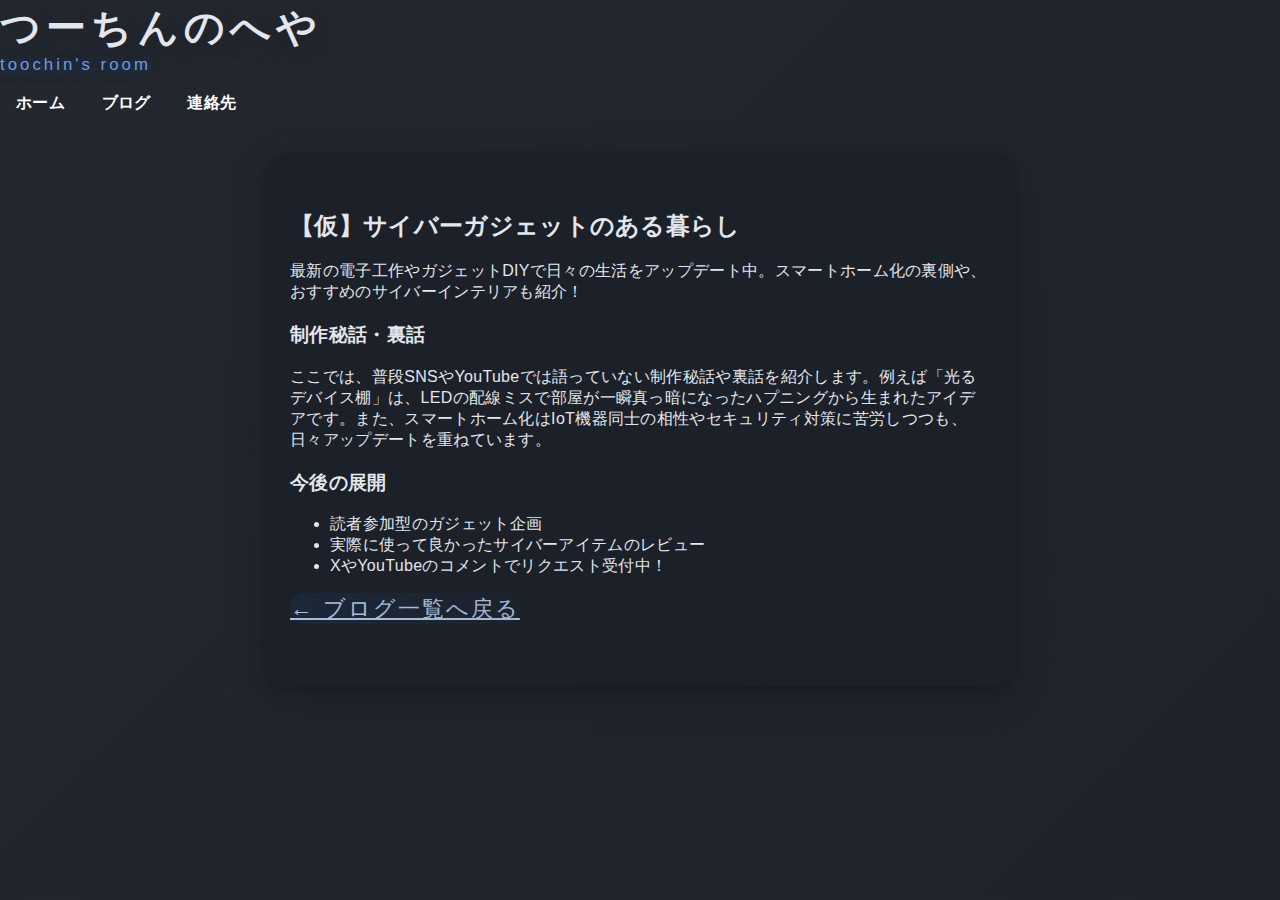
<file: 石川検証/blog-article-1.html>
<!DOCTYPE html>
<html lang="ja">
<head>
  <meta charset="UTF-8">
  <meta name="viewport" content="width=device-width,initial-scale=1.0">
  <title>つーちんのへや</title>
  <link rel="stylesheet" href="style.css">
</head>
<body>
  <header>
    <div class="logo-bg"></div>
    <h1 class="site-title">つーちんのへや</h1>
    <div class="site-subtitle">toochin's room</div>
    <nav>
      <a href="index.html">ホーム</a>
      <a href="blog.html" class="active">ブログ</a>
      <a href="contact.html">連絡先</a>
    </nav>
  </header>
  <main>
    <article class="blog-detail-page">
      <h2>【仮】サイバーガジェットのある暮らし</h2>
      <p>最新の電子工作やガジェットDIYで日々の生活をアップデート中。スマートホーム化の裏側や、おすすめのサイバーインテリアも紹介！</p>
      <h3>制作秘話・裏話</h3>
      <p>ここでは、普段SNSやYouTubeでは語っていない制作秘話や裏話を紹介します。例えば「光るデバイス棚」は、LEDの配線ミスで部屋が一瞬真っ暗になったハプニングから生まれたアイデアです。また、スマートホーム化はIoT機器同士の相性やセキュリティ対策に苦労しつつも、日々アップデートを重ねています。</p>
      <h3>今後の展開</h3>
      <ul>
        <li>読者参加型のガジェット企画</li>
        <li>実際に使って良かったサイバーアイテムのレビュー</li>
        <li>XやYouTubeのコメントでリクエスト受付中！</li>
      </ul>
      <a href="blog.html" class="main-btn">← ブログ一覧へ戻る</a>
    </article>
  </main>
</body>
</html>
</file>
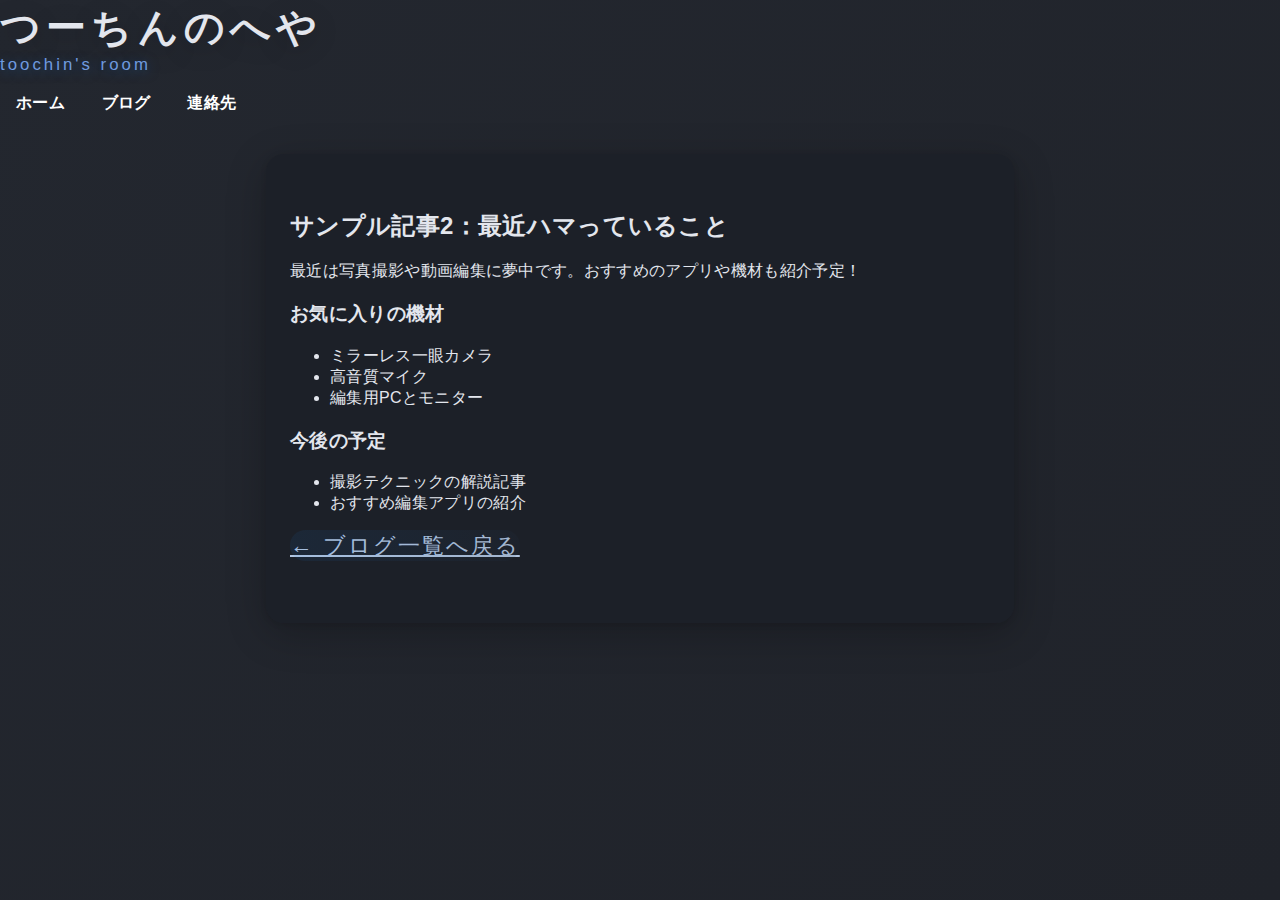
<file: 石川検証/blog-article-2.html>
<!DOCTYPE html>
<html lang="ja">
<head>
  <meta charset="UTF-8">
  <meta name="viewport" content="width=device-width,initial-scale=1.0">
  <title>つーちんのへや</title>
  <link rel="stylesheet" href="style.css">
</head>
<body>
  <header>
    <div class="logo-bg"></div>
    <h1 class="site-title">つーちんのへや</h1>
    <div class="site-subtitle">toochin's room</div>
    <nav>
      <a href="index.html">ホーム</a>
      <a href="blog.html" class="active">ブログ</a>
      <a href="contact.html">連絡先</a>
    </nav>
  </header>
  <main>
    <article class="blog-detail-page">
      <h2>サンプル記事2：最近ハマっていること</h2>
      <p>最近は写真撮影や動画編集に夢中です。おすすめのアプリや機材も紹介予定！</p>
      <h3>お気に入りの機材</h3>
      <ul>
        <li>ミラーレス一眼カメラ</li>
        <li>高音質マイク</li>
        <li>編集用PCとモニター</li>
      </ul>
      <h3>今後の予定</h3>
      <ul>
        <li>撮影テクニックの解説記事</li>
        <li>おすすめ編集アプリの紹介</li>
      </ul>
      <a href="blog.html" class="main-btn">← ブログ一覧へ戻る</a>
    </article>
  </main>
</body>
</html>
</file>
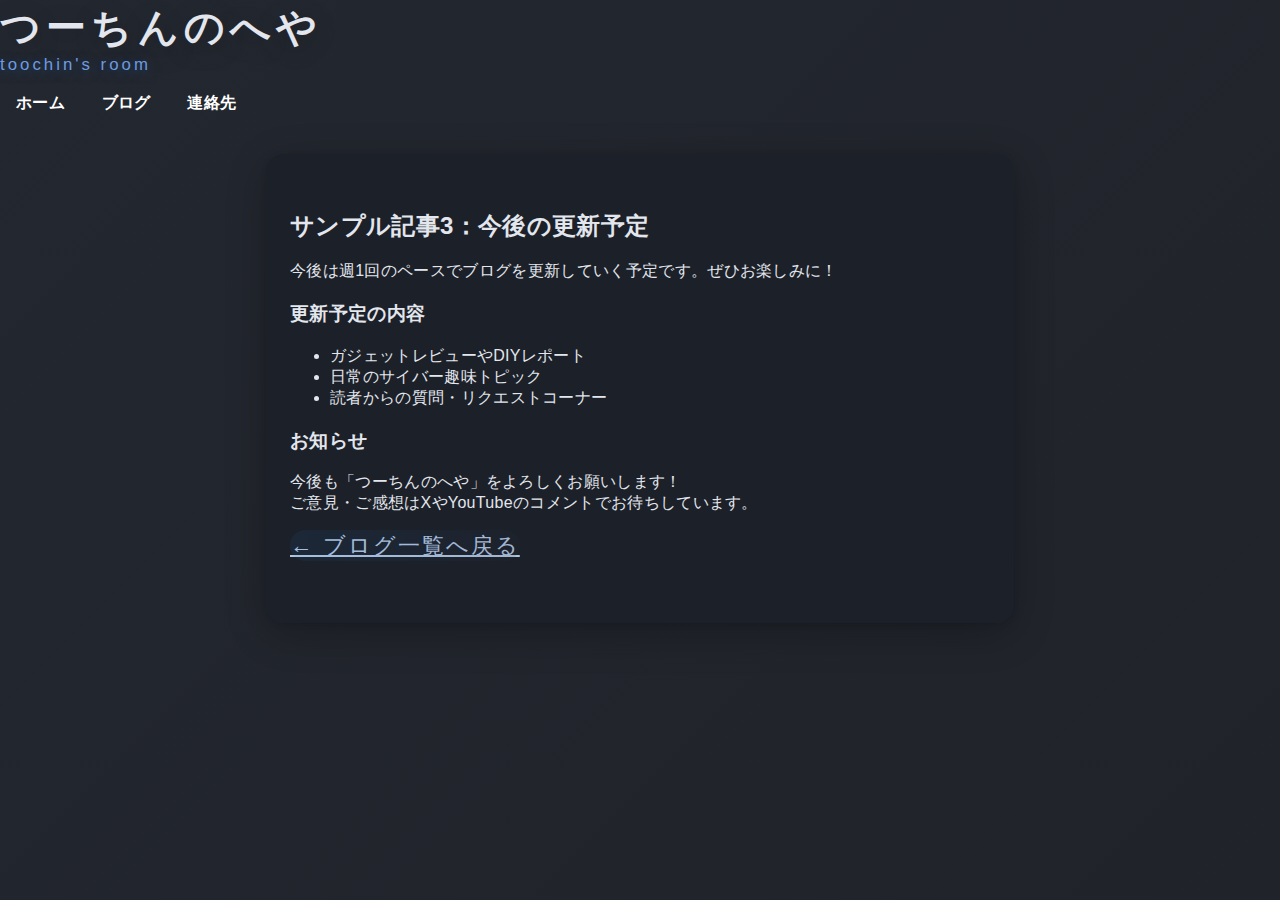
<file: 石川検証/blog-article-3.html>
<!DOCTYPE html>
<html lang="ja">
<head>
  <meta charset="UTF-8">
  <meta name="viewport" content="width=device-width,initial-scale=1.0">
  <title>つーちんのへや</title>
  <link rel="stylesheet" href="style.css">
</head>
<body>
  <header>
    <div class="logo-bg"></div>
    <h1 class="site-title">つーちんのへや</h1>
    <div class="site-subtitle">toochin's room</div>
    <nav>
      <a href="index.html">ホーム</a>
      <a href="blog.html" class="active">ブログ</a>
      <a href="contact.html">連絡先</a>
    </nav>
  </header>
  <main>
    <article class="blog-detail-page">
      <h2>サンプル記事3：今後の更新予定</h2>
      <p>今後は週1回のペースでブログを更新していく予定です。ぜひお楽しみに！</p>
      <h3>更新予定の内容</h3>
      <ul>
        <li>ガジェットレビューやDIYレポート</li>
        <li>日常のサイバー趣味トピック</li>
        <li>読者からの質問・リクエストコーナー</li>
      </ul>
      <h3>お知らせ</h3>
      <p>今後も「つーちんのへや」をよろしくお願いします！<br>ご意見・ご感想はXやYouTubeのコメントでお待ちしています。</p>
      <a href="blog.html" class="main-btn">← ブログ一覧へ戻る</a>
    </article>
  </main>
</body>
</html>
</file>
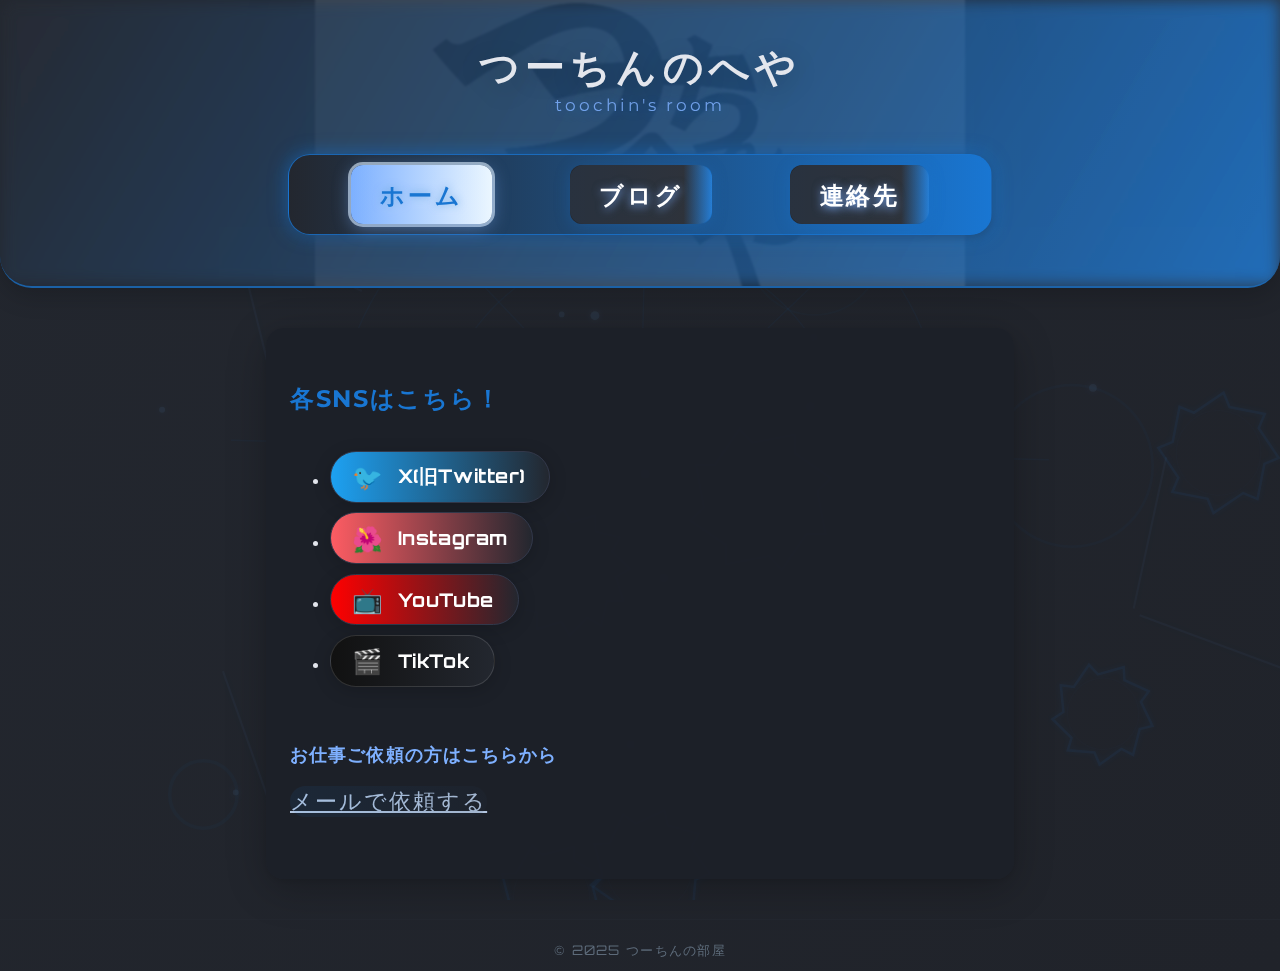
<file: 石川検証/contact.html>
<!DOCTYPE html>
<html lang="ja">
<head>
  <meta charset="UTF-8">
  <meta name="viewport" content="width=device-width, initial-scale=1.0">
  <title>つーちんのへや</title>
  <link rel="preconnect" href="https://fonts.googleapis.com">
  <link rel="preconnect" href="https://fonts.gstatic.com" crossorigin>
  <link href="https://fonts.googleapis.com/css2?family=Orbitron:wght@500;700;900&family=Montserrat:wght@700&display=swap" rel="stylesheet">
  <link rel="stylesheet" href="style.css">
</head>
<body>
  <header class="main-header">
  <img src="つーちんのへやロゴ.jpg" alt="つーちんのへや ロゴ" class="site-logo-bg">
    <div class="header-bg"></div>
    <div class="header-inner">
      <h1 class="site-title">つーちんのへや</h1>
      <div class="site-subtitle">toochin's room</div>
      <div class="nav-bar-wrap">
        <nav class="main-nav cyber-nav">
          <a href="index.html"><span>ホーム</span></a>
          <a href="blog.html"><span>ブログ</span></a>
          <a href="contact.html"><span>連絡先</span></a>
        </nav>
      </div>
    </div>
  </header>
  <main>
    <h2 style="font-family: 'Montserrat', 'Zen Kurenaido', sans-serif; font-size:1.5em; color:#1976d2; margin-bottom:1.5em; letter-spacing:0.07em;">各SNSはこちら！</h2>
    <ul class="sns-links">
      <li><a class="sns-btn twitter" href="https://twitter.com/nt1_2_chin" target="_blank"><span class="icon">&#x1F426;</span>X(旧Twitter)</a></li>
      <li><a class="sns-btn instagram" href="https://instagram.com/" target="_blank"><span class="icon">&#x1F33A;</span>Instagram</a></li>
      <li><a class="sns-btn youtube" href="https://youtube.com/@2-chin" target="_blank"><span class="icon">&#x1F4FA;</span>YouTube</a></li>
      <li><a class="sns-btn tiktok" href="https://www.tiktok.com/@2chin_room?_t=8kcGniydNQO&_r=1" target="_blank"><span class="icon">&#x1F3AC;</span>TikTok</a></li>
    </ul>
    <div class="contact-mail">
      <h3 style="font-family: 'Montserrat', 'Zen Kurenaido', sans-serif; font-size:1.15em; color:#7eb0ff; margin-top:2.5em; margin-bottom:1em; letter-spacing:0.06em;">お仕事ご依頼の方はこちらから</h3>
      <a href="mailto:chihiro.2801@gmail.com" class="main-btn contact-btn">メールで依頼する</a>
    </div>
  </main>
  <footer>
    <small>&copy; 2025 つーちんの部屋</small>
  </footer>
  <script src="mech_bg.js"></script>
</body>
</html>
</file>
<file: 石川検証/style.css>
body {
  margin: 0;
  font-family: 'Orbitron', 'Montserrat', 'Segoe UI', 'Hiragino Kaku Gothic ProN', Meiryo, sans-serif;
  background: linear-gradient(135deg, #23272f 0%, #20232a 100%);
  color: #e3e6ed;
  min-height: 100vh;
  letter-spacing: 0.02em;
}

h1, .site-title, .main-catch, .main-btn, .main-nav, .video-title {
  font-size: 1.4rem;
  color: #b3c6e0;
  margin-bottom: 1.2em;
  font-family: 'Orbitron', 'Montserrat', sans-serif;
  letter-spacing: 0.09em;
  position: relative;
  display: inline-block;
}
.video-title {
  color: #fff;
  text-shadow: 0 2px 8px #000, 0 1px 0 #222, 0 0 2px #1976d2cc;
  font-weight: 900;
}
.video-title::after {
  content: "";
  display: block;
  width: 80%;
  height: 3px;
  background: linear-gradient(90deg, #1976d2 0%, #7eb0ff 100%);
  margin: 0.3em auto 0 auto;
  border-radius: 2px;
  opacity: 0.7;
  box-shadow: 0 0 8px #1976d2cc;
}

h2, h3, .main-desc, .main-nav a, .sns-links a {
  font-family: 'Orbitron', 'Montserrat', sans-serif;
}

.main-header {
  position: relative;
  overflow: hidden;
  color: #e3e6ed;
  text-align: center;
  padding: 2.5rem 0 1.5rem 0;
  margin-bottom: 2rem;
  background: linear-gradient(120deg, #23272f 60%, #2d3a4a 100%);
  box-shadow: 0 8px 24px rgba(0,0,0,0.18);
  border-bottom-left-radius: 32px;
  border-bottom-right-radius: 32px;
  backdrop-filter: blur(6px) saturate(1.3);
  border-bottom: 2.5px solid #1976d2bb;
  z-index: 10;
}

.header-bg-animated {
  position: absolute;
  top: 0; left: 0; width: 100%; height: 100%;
  background: radial-gradient(ellipse at 60% 40%, #1976d2bb 0%, transparent 70%),
              radial-gradient(ellipse at 30% 80%, #7eb0ff55 0%, transparent 70%);
  animation: headerBgMove 8s linear infinite alternate;
  z-index: 0;
  filter: blur(12px);
}
@keyframes headerBgMove {
  0% { background-position: 60% 40%, 30% 80%; }
  100% { background-position: 70% 50%, 40% 90%; }
}

.site-title.fancy-title {
  font-size: 2.2rem;
  font-family: 'Orbitron', 'Montserrat', sans-serif;
  font-weight: 900;
  letter-spacing: 0.13em;
  margin: 0;
  padding: 0.35em 0 0.18em 0;
  position: relative;
  display: flex;
  align-items: center;
  justify-content: center;
  gap: 0.7em;
  z-index: 3;
}
.site-logo-bg {
  position: absolute;
  left: 50%;
  top: 50%;
  width: min(90vw, 650px);
  height: auto;
  transform: translate(-50%, -50%);
  opacity: 0.15;
  z-index: 0;
  pointer-events: none;
  user-select: none;
  filter: blur(0.8px) drop-shadow(0 10px 54px #8885);
}
@media (max-width: 600px) {
  .site-logo-bg {
    width: min(98vw, 98vw);
  }
  .main-header {
    padding: 1.1rem 0 0.5rem 0;
    margin-bottom: 0.7rem;
    border-bottom-left-radius: 18px;
    border-bottom-right-radius: 18px;
  }
  .header-inner {
    padding: 0 2vw;
  }
  .site-title {
    font-size: 1.25rem;
    margin-bottom: 0.3em;
  }
  .site-subtitle {
    font-size: 0.85rem;
    margin-bottom: 0.5em;
  }
  .main-card {
    padding: 1.2em 0.6em 1.3em 0.6em;
    border-radius: 12px;
    max-width: 99vw;
    margin: 0.6em auto 1.1em auto;
  }
  .main-card-decoration {
    height: 38px;
  }
  .main-catch {
    font-size: 1.1rem;
    margin: 1.2em 0 0.7em 0;
    flex-direction: column;
    gap: 0.1em;
  }
  .main-catch-sub {
    font-size: 0.89em;
    margin-bottom: 0.7em;
  }
  .main-desc {
    font-size: 0.95em;
    margin-bottom: 1.1em;
  }
  .main-desc-lead {
    font-size: 1em;
  }
  .main-desc-detail {
    font-size: 0.91em;
  }
  .main-actions-group {
    flex-direction: column;
    gap: 0.7em;
    margin-top: 1.1em;
  }
  .main-btn {
    min-width: 90px;
    font-size: 0.98em;
    padding: 0.5em 1.1em;
    border-radius: 10px;
  }
  .blog-list {
    gap: 1.1em;
    margin-bottom: 1.2em;
  }
  .blog-card {
    padding: 1em 0.5em;
    border-radius: 12px;
  }
  .blog-thumb {
    width: 100%;
    max-width: 99vw;
    border-radius: 8px;
  }
  .blog-article-body {
    padding: 1.2em 0.4em 1.2em 0.4em;
    border-radius: 12px;
    gap: 1.2em;
    margin: 1.2em 0 1.5em 0;
    border-left: 4px solid #1976d2;
    border-right: 4px solid #7eb0ff99;
  }
  .blog-article-row {
    flex-direction: column;
    gap: 0.4em;
  }
  .blog-article-left {
    flex: none;
    width: 100%;
    align-items: flex-start;
    text-align: left;
    padding-right: 0;
    margin-bottom: 0.3em;
    gap: 0.5em;
  }
  .blog-article-right {
    gap: 0.3em;
    width: 100%;
  }
  .blog-section-title {
    font-size: 1.08em;
    margin-top: 1.1em;
    margin-bottom: 0.5em;
    padding-bottom: 0.1em;
    border-bottom-width: 2px;
    text-align: left;
  }
  .blog-article-body ul {
    margin: 1em 0 1em 0.5em;
    padding-left: 0.5em;
  }
  .blog-article-body li {
    font-size: 0.97em;
    margin-bottom: 0.7em;
  }
  .blog-article-body p {
    font-size: 1em;
    margin: 1em 0;
  }
}


.site-title-gradient {
  color: #fff !important;
  background: none !important;
  -webkit-background-clip: initial !important;
  -webkit-text-fill-color: initial !important;
  background-clip: initial !important;
  text-fill-color: initial !important;
  font-weight: 900;
  letter-spacing: 0.14em;
  font-size: 2.3rem;
  text-shadow: 0 2px 8px #000, 0 1px 0 #222, 0 0 2px #1976d2cc;
}
@media (max-width: 600px) {
  .site-title-gradient {
    font-size: 1.3rem;
  }
}

.site-title-glow {
  position: absolute;
  left: 50%; top: 100%;
  transform: translate(-50%, -40%);
  width: 120%; height: 20px;
  background: radial-gradient(ellipse at center, #1976d2 0%, transparent 80%);
  opacity: 0.33;
  pointer-events: none;
  z-index: 1;
}
.site-subtitle {
  font-size: 1.05rem;
  color: #7eb0ff;
  letter-spacing: 0.18em;
  margin-bottom: 1.1em;
  font-family: 'Montserrat', 'Orbitron', sans-serif;
  opacity: 0.85;
  text-shadow: 0 2px 12px #1976d288;
}

.fancy-catch {
  font-size: 1.3rem;
  font-weight: 700;
  margin-top: 1.3em;
  margin-bottom: 0.5em;
  letter-spacing: 0.08em;
  text-align: center;
  position: relative;
  z-index: 2;
}
.main-catch-gradient {
  color: #fff !important;
  background: none !important;
  -webkit-background-clip: initial !important;
  -webkit-text-fill-color: initial !important;
  background-clip: initial !important;
  text-fill-color: initial !important;
  font-weight: 900;
  text-shadow: 0 2px 8px #000, 0 1px 0 #222, 0 0 2px #1976d2cc;
}

.catch-room {
  font-size: 1.12em;
  letter-spacing: 0.18em;
  font-family: 'Orbitron', 'Montserrat', sans-serif;
  color: #fff;
  text-shadow: 0 2px 8px #000, 0 1px 0 #222, 0 0 2px #1976d2cc;
  font-weight: 900;
  filter: none;
}
.main-catch-sub {
  font-size: 1.07em;
  color: #b3c6e0;
  margin-bottom: 1.2em;
  letter-spacing: 0.09em;
  text-shadow: 0 2px 8px #1976d244;
  font-family: 'Montserrat', 'Orbitron', sans-serif;
  opacity: 0.92;
}

/* 既存ナビもより凝った装飾に */
.main-nav.cyber-nav a {
  position: relative;
  color: #fff;
  text-decoration: none;
  font-size: 1.09em;
  font-family: 'Orbitron', 'Montserrat', sans-serif;
  margin: 0 0.6em;
  padding: 0.4em 1.2em;
  border-radius: 12px;
  background: linear-gradient(90deg, #23272f 80%, #1976d2 100%);
  box-shadow: 0 2px 16px #1976d244;
  transition: background 0.3s, color 0.3s, box-shadow 0.3s, transform 0.2s;
  z-index: 2;
  font-weight: 900;
  text-shadow: 0 2px 10px #7eb0ff, 0 0 8px #23272f;
}
.main-nav.cyber-nav a.active, .main-nav.cyber-nav a[href="index.html"] {
  background: linear-gradient(90deg, #7eb0ff 0%, #eaf6ff 100%);
  color: #1976d2;
  box-shadow: 0 4px 18px #7eb0ff77, 0 0 0 3px #eaf6ff99;
  font-weight: 900;
  text-shadow: 0 2px 12px #fff9, 0 0 8px #1976d2aa;
}

.main-nav.cyber-nav a:hover, .main-nav.cyber-nav a:focus {
  background: linear-gradient(90deg, #1976d2 60%, #7eb0ff 100%);
  color: #fff;
  box-shadow: 0 4px 24px #1976d288, 0 0 0 3px #1976d299;
  transform: translateY(-2px) scale(1.04);
}

/* レスポンシブ強化 */
@media (max-width: 600px) {
  .site-title.fancy-title {
    font-size: 1.25rem;
    gap: 0.3em;
  }
  .site-title-icon {
    font-size: 1.3rem;
  }
  .main-catch-sub {
    font-size: 0.97em;
  }
  .main-header {
    padding: 1.5rem 0 0.7rem 0;
    margin-bottom: 1.1rem;
  }
  .main-nav.cyber-nav a {
    font-size: 0.99em;
    padding: 0.3em 0.7em;
  }
}

.header-inner {
  max-width: 880px;
  margin: 0 auto;
  position: relative;
  z-index: 2;
  display: flex;
  flex-direction: column;
  align-items: center;
  justify-content: center;
}
.site-title {
  font-family: 'Orbitron', 'Montserrat', 'Zen Kurenaido', sans-serif;
  font-size: 2.7rem;
  letter-spacing: 0.13em;
  font-weight: 900;
  margin: 0 0 0.7em 0;
  position: relative;
  z-index: 3;
  color: #e3e6ed;
  text-shadow: 0 0 36px #1976d2cc, 0 2px 8px #fff4;
  display: inline-block;
}
.site-title-glow {
  position: absolute;
  left: 50%;
  top: 50%;
  transform: translate(-50%,-50%);
  width: 170%;
  height: 120%;
  border-radius: 50%;
  background: radial-gradient(circle, #1976d2 0%, #23272f 80%, transparent 100%);
  opacity: 0.21;
  filter: blur(24px);
  z-index: 1;
  pointer-events: none;
}
.nav-bar-wrap {
  width: 100%;
  display: flex;
  justify-content: center;
  margin-top: 0.1em;
  position: relative;
  z-index: 4;
}
.cyber-nav {
  display: flex;
  justify-content: center;
  gap: 2.2em;
  background: linear-gradient(90deg, #23272f 0%, #1976d2 100%);
  border-radius: 22px;
  box-shadow: 0 0 18px #1976d2aa, 0 2px 8px #23272f99;
  padding: 0.45em 2.1em 0.45em 2.1em;
  border: 1.5px solid #1976d2cc;
  position: relative;
  min-width: 290px;
}
.cyber-nav a {
  color: #e3e6ed;
  font-family: 'Orbitron', 'Montserrat', sans-serif;
  font-size: 1.09em;
  font-weight: bold;
  text-decoration: none;
  letter-spacing: 0.11em;
  padding: 0.35em 1.3em;
  border-radius: 14px;
  position: relative;
  transition: background 0.18s, color 0.18s, box-shadow 0.18s, transform 0.18s;
  overflow: hidden;
  z-index: 2;
  display: flex;
  align-items: center;
  justify-content: center;
  min-width: 82px;
  height: 2.4em;
  line-height: 1.2;
  white-space: nowrap;
  vertical-align: middle;
  box-sizing: border-box;
}
.cyber-nav a span {
  position: relative;
  z-index: 2;
}
.cyber-nav a::before {
  content: "";
  position: absolute;
  left: 0; top: 0; right: 0; bottom: 0;
  background: linear-gradient(90deg,rgba(110,180,255,0.11) 0%,rgba(255,255,255,0.08) 100%);
  opacity: 0.7;
  z-index: 1;
  border-radius: 14px;
  pointer-events: none;
  transition: opacity 0.18s;
}
.cyber-nav a:hover {
  background: linear-gradient(90deg, #1976d2 0%, #23272f 100%);
  color: #fff;
  box-shadow: 0 0 16px #1976d2bb, 0 2px 8px #fff4;
  transform: translateY(-2px) scale(1.05);
}
.cyber-nav a:hover::before {
  opacity: 1;
}
@media (max-width: 700px) {
  .header-inner {
    max-width: 98vw;
    padding: 0 2vw;
  }
  .site-title {
    font-size: 1.5rem;
    margin-bottom: 0.5em;
  }
  .nav-bar-wrap {
    margin-top: 0.2em;
  }
  .cyber-nav {
    gap: 0.9em;
    padding: 0.35em 0.3em;
    min-width: 0;
  }
  .cyber-nav a {
    font-size: 0.96em;
    padding: 0.25em 0.7em;
  }
}

.header-bg {
  position: absolute;
  top: 0; left: 0; right: 0; bottom: 0;
  background: linear-gradient(120deg, #23272f 0%, #1976d2 100%);
  z-index: 0;
  opacity: 0.68;
  filter: blur(8px) brightness(1.13);
}
.site-title {
  font-family: 'Montserrat', 'Zen Kurenaido', sans-serif;
  font-size: 2.5rem;
  letter-spacing: 0.13em;
  margin: 0;
  position: relative;
  z-index: 1;
  text-shadow: 0 6px 24px rgba(0,0,0,0.25);
  font-weight: 700;
}
.main-card {
  background: rgba(36, 52, 74, 0.58);
  border-radius: 28px;
  box-shadow: 0 10px 36px 0 rgba(25,118,210,0.13), 0 2px 8px rgba(0,0,0,0.13);
  padding: 3.5em 2em 2.7em 2em;
  margin: 0 auto 2.2em auto;
  max-width: 600px;
  color: #e3e6ed;
  text-align: center;
  border: 1.5px solid #1976d2bb;
  backdrop-filter: blur(10px) saturate(1.2);
  transition: box-shadow 0.2s, transform 0.18s;
  position: relative;
  overflow: hidden;
  background-image: linear-gradient(120deg, rgba(25,118,210,0.10) 0 2px, transparent 2px 30px);
  background-size: 100px 100px;
  z-index: 2;
}
.main-card-decoration {
  width: 100%;
  height: 70px;
  position: absolute;
  top: 0;
  left: 0;
  pointer-events: none;
  z-index: 3;
  opacity: 0.92;
}
.main-card-svg {
  width: 100%;
  height: 70px;
  display: block;
}
.main-catch {
  font-size: 2.2rem;
  font-family: 'Orbitron', 'Montserrat', sans-serif;
  margin: 1.9em 0 1.2em 0;
  color: #b3c6e0;
  letter-spacing: 0.08em;
  position: relative;
  z-index: 4;
  display: flex;
  align-items: center;
  justify-content: center;
  gap: 0.6em;
}
.cyber-glow {
  display: inline-block;
  width: 0.9em;
  height: 0.9em;
  border-radius: 50%;
  background: radial-gradient(circle, #7eb0ff 0%, #1976d2 80%, transparent 100%);
  box-shadow: 0 0 18px 8px #1976d288, 0 0 8px 2px #fff6;
  margin-left: 0.3em;
  opacity: 0.7;
  animation: pulseGlow 2.2s infinite alternate;
}
@keyframes pulseGlow {
  0% { opacity: 0.45; transform: scale(0.92); }
  100% { opacity: 0.95; transform: scale(1.18); }
}
.main-desc {
  font-size: 1.12em;
  margin-bottom: 2.2em;
  color: #e3e6ed;
  z-index: 4;
  position: relative;
}
.main-desc-lead {
  font-size: 1.18em;
  font-weight: bold;
  letter-spacing: 0.09em;
  color: #7eb0ff;
  text-shadow: 0 0 8px #1976d2aa;
}
.main-desc-detail {
  font-size: 0.98em;
  color: #b3c6e0;
  letter-spacing: 0.04em;
}
.main-actions-group {
  display: flex;
  justify-content: center;
  gap: 1.2em;
  margin-top: 2.1em;
  z-index: 4;
  position: relative;
}
.main-actions-group .main-btn {
  min-width: 130px;
  font-size: 1.07em;
}
.main-card::after {
  content: "";
  position: absolute;
  top: 0; left: 0; right: 0; bottom: 0;
  border-radius: 28px;
  background: repeating-linear-gradient(120deg, rgba(25,118,210,0.10) 0 2px, transparent 2px 30px);
  opacity: 0.18;
  pointer-events: none;
  z-index: 2;
}
.main-card::before {
  content: "";
  position: absolute;
  top: 0; left: 0; right: 0; bottom: 0;
  border-radius: 28px;
  pointer-events: none;
  background: linear-gradient(120deg, rgba(25,118,210,0.10) 0%, rgba(36,52,74,0.22) 100%);
  z-index: 1;
  box-shadow: 0 0 24px 6px #1976d2bb;
}
.main-card:hover {
  box-shadow: 0 18px 60px 0 rgba(25,118,210,0.21), 0 4px 16px rgba(0,0,0,0.17);
  transform: translateY(-3px) scale(1.012);
}
.main-catch {
  font-size: 2rem;
  font-family: 'Montserrat', 'Zen Kurenaido', sans-serif;
  margin-bottom: 1.2em;
  color: #b3c6e0;
  letter-spacing: 0.08em;
}
.main-desc {
  font-size: 1.08em;
  margin-bottom: 2em;
  color: #e3e6ed;
}
.main-actions {
  .main-btn, .main-btn.sub, .main-btn.video-btn {
  display: inline-block;
  background: #fff;
  color: #1976d2;
  font-family: 'Orbitron', 'Montserrat', sans-serif;
  font-size: 1.08em;
  font-weight: 900;
  letter-spacing: 0.09em;
  padding: 0.64em 2.1em;
  border-radius: 14px;
  border: 2.5px solid #1976d2;
  box-shadow: 0 4px 18px #1976d2bb, 0 1.5px 8px #7eb0ff33;
  margin: 0 0.2em;
  cursor: pointer;
  transition: background 0.22s, color 0.22s, box-shadow 0.22s, transform 0.18s, border 0.2s;
  position: relative;
  overflow: hidden;
  text-decoration: none;
  text-shadow: 0 2px 8px #fff, 0 1px 0 #1976d2, 0 0 2px #fff;
}
.main-btn:hover, .main-btn:focus,
.main-btn.sub:hover, .main-btn.sub:focus,
.main-btn.video-btn:hover, .main-btn.video-btn:focus {
  background: #1976d2;
  color: #fff;
  border-color: #fff;
  box-shadow: 0 6px 24px #7eb0ffcc, 0 0 0 3px #eaf6ff99;
  transform: translateY(-2px) scale(1.04);
  text-shadow: 0 2px 12px #fff, 0 0 8px #1976d2;
}
  font-family: 'Montserrat', 'Zen Kurenaido', sans-serif;
  font-size: 2.5rem;
  letter-spacing: 0.13em;
  margin: 0;
  z-index: 1;
  transition: left 0.5s cubic-bezier(.4,2,.6,1);
}
.main-btn:hover::before {
  left: 110%;
  transition: left 0.5s cubic-bezier(.4,2,.6,1);
}
.main-btn span, .main-btn {
  position: relative;
  z-index: 2;
}
.main-btn::after {
  content: "";
  position: absolute;
  top: 0; left: 0; right: 0; bottom: 0;
  background: linear-gradient(90deg,rgba(25,118,210,0.13) 0%,rgba(36,52,74,0.17) 100%);
  opacity: 0.7;
  z-index: 0;
  border-radius: 24px;
  pointer-events: none;
}
.main-btn:hover {
  background: linear-gradient(90deg, #1976d2 0%, #23272f 100%);
  color: #fff;
  box-shadow: 0 10px 32px rgba(25,118,210,0.19);
  transform: translateY(-2px) scale(1.03);
}
.main-btn.sub {
  background: linear-gradient(90deg, #32384a 0%, #1976d2 100%);
  border: 1px solid #32384a;
}
.main-nav {
  position: relative;
  z-index: 1;
  margin-top: 1.2rem;
}
.main-nav a {
  color: #e3e6ed;
  text-decoration: none;
  font-size: 1.07em;
  font-family: 'Orbitron', 'Montserrat', sans-serif;
  margin: 0 1.1em;
  padding: 0.2em 0.7em;
  transition: color 0.18s, background 0.18s, border 0.18s;
  border-radius: 12px;
  position: relative;
  z-index: 1;
}
.main-nav a::after {
  content: "";
  display: block;
  height: 2.5px;
  width: 0%;
  background: linear-gradient(90deg, #1976d2 0%, #7eb0ff 100%);
  border-radius: 2px;
  transition: width 0.35s cubic-bezier(.6,1.6,.5,1);
  margin: 0.18em auto 0 auto;
}
.main-nav a:hover::after {
  width: 80%;
}
.main-nav a:hover {
  background: #1976d2;
  color: #fff;
  box-shadow: 0 4px 24px rgba(25,118,210,0.18);
}
nav a {
  color: #fff;
  margin: 0 1em;
  text-decoration: none;
  font-weight: bold;
}
nav a:hover {
  text-decoration: underline;
}
main {
  max-width: 700px;
  margin: 2.5rem auto;
  background: rgba(28,32,40,0.97);
  padding: 2.2rem 1.5rem;
  border-radius: 18px;
  box-shadow: 0 10px 40px rgba(0,0,0,0.23), 0 1.5px 6px rgba(0,0,0,0.09);
  position: relative;
}
footer {
  text-align: center;
  color: #5d6b7a;
  padding: 1.2rem 0 0.7rem 0;
  margin-top: 2.5rem;
  font-size: 1em;
  letter-spacing: 0.08em;
  background: none;
  border-top: 1px solid #23272f;
}
.blog-list {
  display: flex;
  flex-direction: column;
  gap: 2.2em;
  margin-bottom: 2.5em;
}

.blog-article-body {
  display: flex;
  flex-direction: column;
  gap: 3.5em;
  background: rgba(48, 74, 112, 0.91);
  border-radius: 44px;
  box-shadow: 0 20px 64px 0 rgba(25,118,210,0.18), 0 8px 24px rgba(0,0,0,0.16);
  padding: 5.2em 6vw 5.2em 6vw;
  margin: 5em auto 6em auto;
  line-height: 2.6;
  letter-spacing: 0.01em;
  border-left: 10px solid #1976d2;
  border-right: 10px solid #7eb0ff99;
  max-width: 98vw;
  width: 100%;
  min-width: 0;
  justify-content: center;
}

.blog-article-row {
  display: flex;
  flex-direction: row;
  align-items: flex-start;
  gap: 4em;
  width: 100%;
}

.blog-article-left {
  flex: 0 0 320px;
  display: flex;
  flex-direction: column;
  align-items: flex-end;
  justify-content: flex-start;
  text-align: right;
  padding-right: 2em;
}

.blog-article-right {
  flex: 1 1 0%;
  display: flex;
  flex-direction: column;
  align-items: flex-start;
  justify-content: flex-start;
  text-align: left;
  gap: 0;
}

.blog-section-title {
  font-size: 1.8em;
  font-weight: 900;
  color: #7eb0ff;
  margin-top: 0;
  margin-bottom: 0;
  letter-spacing: 0.13em;
  text-shadow: 0 2px 12px #23272f, 0 0 6px #1976d2cc;
  border-bottom: 3px solid #1976d2cc;
  padding-bottom: 0.7em;
  text-align: right;
}

.blog-article-body ul {
  margin: 2.5em 0 2.5em 2.8em;
  padding-left: 2em;
}

.blog-article-body li {
  margin-bottom: 1.6em;
  font-size: 1.13em;
}

.blog-article-body p {
  margin: 2.6em 0;
  font-size: 1.22em;
}

@media (max-width: 1100px) {
  .blog-article-row {
    gap: 2em;
  }
  .blog-article-left {
    flex: 0 0 160px;
    padding-right: 1em;
  }
  .blog-section-title {
    font-size: 1.25em;
    padding-bottom: 0.3em;
  }
}
@media (max-width: 900px) {
  .blog-article-row {
    flex-direction: column;
    gap: 0.7em;
  }
  .blog-article-left {
    flex: none;
    width: 100%;
    align-items: flex-start;
    text-align: left;
    padding-right: 0;
    margin-bottom: 0.4em;
  }
  .blog-section-title {
    font-size: 1.13em;
    padding-bottom: 0.2em;
    text-align: left;
  }
  .blog-article-right {
    gap: 0;
  }
  .blog-article-body ul {
    margin: 1.4em 0 1.4em 1em;
    padding-left: 1em;
  }
}

/* --- ブログ記事「続きを読む」モーダル --- */
.blog-detail-modal {
  position: fixed;
  z-index: 9999;
  left: 0; top: 0; right: 0; bottom: 0;
  width: 100vw; height: 100vh;
  background: rgba(18,28,40,0.85);
  display: flex;
  align-items: center;
  justify-content: center;
  animation: modalFadeIn 0.4s;
}
@keyframes modalFadeIn {
  from { opacity: 0; }
  to { opacity: 1; }
}
.blog-detail-content {
  background: rgba(32,48,72,0.98);
  border-radius: 32px;
  box-shadow: 0 12px 48px #1976d2bb, 0 2px 10px #0007;
  padding: 3.2em 2.5em 2.5em 2.5em;
  max-width: 480px;
  width: 92vw;
  color: #fff;
  position: relative;
  border: 4px solid #1976d2;
  text-align: left;
  font-size: 1.12em;
}
.blog-detail-content h4 {
  color: #7eb0ff;
  margin-bottom: 1.2em;
  font-size: 1.3em;
  letter-spacing: 0.08em;
  text-shadow: 0 2px 8px #23272f, 0 0 3px #1976d2cc;
}
.blog-detail-content p {
  margin-bottom: 0.8em;
  line-height: 2.1;
}
.blog-detail-close {
  position: absolute;
  top: 1.1em; right: 1.2em;
  font-size: 2.1em;
  color: #7eb0ff;
  cursor: pointer;
  font-weight: bold;
  filter: drop-shadow(0 0 5px #1976d2cc);
  transition: color 0.2s;
}
.blog-detail-close:hover {
  color: #fff;
}
@media (max-width: 600px) {
  .blog-detail-content {
    max-width: 98vw;
    padding: 1.5em 0.7em 1.5em 0.7em;
    font-size: 0.98em;
  }
  .blog-detail-close {
    top: 0.5em; right: 0.7em;
    font-size: 1.5em;
  }
}


.blog-article-left {
  flex: 0 0 340px;
  display: flex;
  flex-direction: column;
  align-items: center;
  gap: 3.5em;
  padding-right: 2.2em;
}

.blog-section-title {
  font-size: 1.8em;
  font-weight: 900;
  color: #7eb0ff;
  margin-top: 3em;
  margin-bottom: 2em;
  letter-spacing: 0.13em;
  text-shadow: 0 2px 12px #23272f, 0 0 6px #1976d2cc;
  border-bottom: 3px solid #1976d2cc;
  padding-bottom: 0.7em;
  text-align: center;
}

.blog-article-right {
  flex: 1 1 0%;
  display: flex;
  flex-direction: column;
  gap: 3em;
  justify-content: center;
}

.blog-article-body ul {
  margin: 2.5em 0 2.5em 2.8em;
  padding-left: 2em;
}

.blog-article-body li {
  margin-bottom: 1.6em;
  font-size: 1.13em;
}

.blog-article-body p {
  margin: 2.6em 0;
  font-size: 1.22em;
}

@media (max-width: 1100px) {
  .blog-article-body {
    gap: 2em;
    padding: 3.5em 2vw 3.5em 2vw;
  }
  .blog-article-left {
    flex: 0 0 180px;
    padding-right: 1em;
    gap: 1.8em;
  }
  .blog-section-title {
    font-size: 1.25em;
    margin-top: 2em;
    margin-bottom: 1.2em;
    padding-bottom: 0.3em;
  }
}
@media (max-width: 900px) {
  .blog-article-body {
    flex-direction: column;
    padding: 2.4em 0.8em 2.2em 0.8em;
    margin: 2.5em 0 2.7em 0;
    max-width: 100vw;
  }
  .blog-article-left {
    flex: none;
    width: 100%;
    padding-right: 0;
    gap: 1.2em;
    margin-bottom: 1.5em;
  }
  .blog-section-title {
    font-size: 1.13em;
    margin-top: 1.7em;
    margin-bottom: 0.9em;
    padding-bottom: 0.2em;
  }
  .blog-article-right {
    gap: 1.3em;
  }
  .blog-article-body ul {
    margin: 1.4em 0 1.4em 1em;
    padding-left: 1em;
  }
}

.blog-article-left {
  flex: 0 0 260px;
  display: flex;
  flex-direction: column;
  align-items: flex-start;
  gap: 2.5em;
  padding-right: 1.8em;
}

.blog-article-right {
  flex: 1 1 0%;
  display: flex;
  flex-direction: column;
  gap: 2.4em;
}

@media (max-width: 900px) {
  .blog-article-body {
    flex-direction: column;
    padding: 2.4em 0.8em 2.2em 0.8em;
    margin: 2.5em 0 2.7em 0;
  }
  .blog-article-left {
    flex: none;
    width: 100%;
    padding-right: 0;
    gap: 1.2em;
    margin-bottom: 1.5em;
  }
  .blog-article-right {
    gap: 1.3em;
  }
}


.blog-section-title {
  font-size: 1.45em;
  font-weight: 900;
  color: #7eb0ff;
  margin-top: 3em;
  margin-bottom: 1.6em;
  letter-spacing: 0.11em;
  text-shadow: 0 2px 8px #23272f, 0 0 4px #1976d2cc;
  border-bottom: 2.5px solid #1976d2cc;
  padding-bottom: 0.5em;
}

.blog-article-body ul {
  margin: 2em 0 2em 2.3em;
  padding-left: 1.8em;
}

.blog-article-body li {
  margin-bottom: 1.2em;
  font-size: 1.08em;
}

.blog-article-body p {
  margin: 2.1em 0;
  font-size: 1.13em;
}

@media (max-width: 700px) {
  .blog-article-body {
    padding: 2.3em 0.7em 1.9em 0.7em;
    margin: 2.5em 0 2.7em 0;
    font-size: 1.03em;
  }
  .blog-section-title {
    font-size: 1.18em;
    margin-top: 1.9em;
    margin-bottom: 1.3em;
  }
  .blog-article-body ul {
    margin: 1.4em 0 1.4em 1em;
    padding-left: 1em;
  }
}

.blog-section-title {
  font-size: 1.35em;
  font-weight: 900;
  color: #7eb0ff;
  margin-top: 2.5em;
  margin-bottom: 1.2em;
  letter-spacing: 0.09em;
  text-shadow: 0 1px 6px #23272f, 0 0 3px #1976d2cc;
  border-bottom: 2px solid #1976d2cc;
  padding-bottom: 0.35em;
}

.blog-article-body ul {
  margin: 1.6em 0 1.6em 2em;
  padding-left: 1.6em;
}

.blog-article-body li {
  margin-bottom: 0.8em;
  font-size: 1.04em;
}

.blog-article-body p {
  margin: 1.6em 0;
  font-size: 1.08em;
}

@media (max-width: 700px) {
  .blog-article-body {
    padding: 2em 0.7em 1.6em 0.7em;
    margin: 2em 0 2.2em 0;
    font-size: 1em;
  }
  .blog-section-title {
    font-size: 1.13em;
    margin-top: 1.7em;
    margin-bottom: 0.9em;
  }
  .blog-article-body ul {
    margin: 1.2em 0 1.2em 1em;
    padding-left: 1em;
  }
}

.blog-section-title {
  font-size: 1.29em;
  font-weight: 900;
  color: #7eb0ff;
  margin-top: 1.5em;
  margin-bottom: 0.7em;
  letter-spacing: 0.08em;
  text-shadow: 0 1px 4px #23272f, 0 0 2px #1976d2cc;
  border-bottom: 1.5px solid #1976d2cc;
  padding-bottom: 0.2em;
}

.blog-article-body ul {
  margin: 1.1em 0 1.1em 1.4em;
  padding-left: 1.2em;
}

.blog-article-body li {
  margin-bottom: 0.4em;
  font-size: 1em;
}

.blog-article-body p {
  margin: 1.1em 0;
  font-size: 1.04em;
}

@media (max-width: 700px) {
  .blog-article-body {
    padding: 1.2em 0.5em 1.1em 0.5em;
    margin: 1.2em 0 1.6em 0;
    font-size: 0.98em;
  }
  .blog-section-title {
    font-size: 1.08em;
    margin-top: 1.1em;
    margin-bottom: 0.5em;
  }
}

.blog-card {
  display: flex;
  background: linear-gradient(120deg, #23272f 60%, #222b38 100%);
  border-radius: 20px;
  box-shadow: 0 6px 28px rgba(0,0,0,0.22);
  overflow: hidden;
  transition: transform 0.17s, box-shadow 0.17s;
  border: 1.5px solid #32384a;
  position: relative;
}
.blog-card:hover {
  transform: translateY(-5px) scale(1.015);
  box-shadow: 0 14px 48px rgba(25,118,210,0.11), 0 2px 10px rgba(0,0,0,0.13);
}
.blog-thumb {
  width: 140px;
  height: 140px;
  object-fit: cover;
  border-radius: 16px 0 0 16px;
  margin: 1.2em 0 1.2em 1.2em;
  box-shadow: 0 2px 12px rgba(0,0,0,0.13);
  background: #222b38;
}
.blog-info {
  flex: 1;
  padding: 1.2em 1.5em 1.2em 1.5em;
  display: flex;
  flex-direction: column;
  justify-content: center;
}
.blog-meta {
  font-size: 0.97em;
  color: #7eb0ff;
  margin-bottom: 0.5em;
  display: flex;
  gap: 1.2em;
}
.blog-title {
  font-family: 'Orbitron', 'Montserrat', sans-serif;
  font-size: 1.25em;
  color: #e3e6ed;
  margin: 0 0 0.5em 0;
  letter-spacing: 0.05em;
}
.blog-desc {
  font-size: 1.05em;
  color: #c7d6e7;
  margin-bottom: 0.7em;
}
.blog-tags {
  margin-bottom: 1em;
}
.blog-tags span {
  display: inline-block;
  background: #23272f;
  color: #7eb0ff;
  font-size: 0.92em;
  border-radius: 12px;
  padding: 0.25em 0.9em;
  margin-right: 0.5em;
  margin-bottom: 0.2em;
  border: 1px solid #32384a;
  font-family: 'Orbitron', 'Montserrat', sans-serif;
}
.blog-btn {
  margin-top: auto;
  align-self: flex-start;
  font-size: 0.97em;
  padding: 0.5em 1.8em;
}
@media (max-width: 700px) {
  .blog-card {
    flex-direction: column;
    align-items: center;
    border-radius: 18px;
  }
  .blog-thumb {
    width: 100%;
    height: 160px;
    border-radius: 18px 18px 0 0;
    margin: 0;
  }
  .blog-info {
    padding: 1.2em 1em 1.2em 1em;
  }
}
.blog-list li:last-child, .sns-links li:last-child {
  border-bottom: none;
}
.sns-links a {
  display: inline-flex;
  align-items: center;
  gap: 0.5em;
  color: #e3e6ed;
  font-size: 1.18em;
  text-decoration: none;
  font-weight: bold;
  padding: 0.5em 1.3em 0.5em 1.1em;
  border-radius: 28px;
  margin-right: 0.7em;
  margin-bottom: 0.5em;
  box-shadow: 0 4px 18px rgba(0,0,0,0.18);
  background: linear-gradient(90deg, #23272f 0%, #2d3a4a 100%);
  border: 1px solid #32384a;
  transition: transform 0.2s, box-shadow 0.2s, background 0.2s;
  letter-spacing: 0.03em;
  font-family: 'Orbitron', 'Montserrat', sans-serif;
}
.sns-btn.twitter {
  background: linear-gradient(90deg, #1da1f2 0%, #23272f 100%);
  color: #fff;
}
.sns-btn.instagram {
  background: linear-gradient(90deg, #fd5c63 0%, #23272f 100%);
  color: #fff;
}
.sns-btn.youtube {
  background: linear-gradient(90deg, #ff0000 0%, #23272f 100%);
  color: #fff;
}
.sns-btn.tiktok {
  background: linear-gradient(90deg, #111 0%, #23272f 100%);
  color: #fff;
  border: 1.5px solid #fff2;
}
.sns-btn.tiktok:hover {
  background: linear-gradient(90deg, #23272f 0%, #111 100%);
  color: #fff;
  filter: brightness(1.15);
}
.sns-links a:hover {
  transform: translateY(-4px) scale(1.04);
  box-shadow: 0 8px 32px rgba(25,118,210,0.19);
  filter: brightness(1.12);
  background: linear-gradient(90deg, #1976d2 0%, #23272f 100%);
  color: #fff;
}
.sns-links .icon {
  font-size: 1.3em;
  vertical-align: middle;
  margin-right: 0.2em;
  display: inline-block;
}
@media (max-width: 700px) {
  main {
    padding: 1rem 0.2rem;
    background: rgba(28,32,40,0.97);
  }
  .main-header {
    padding: 1.3rem 0 0.7rem 0;
  }
  .site-title {
    font-size: 1.3rem;
  }
  .main-nav a {
    display: block;
    margin: 0.7em auto;
    width: 90%;
    font-size: 1em;
  }
  .video-card iframe {
    height: 200px;
  }
}

/* --- おすすめ動画セクション --- */
.video-section {
  margin: 2.5em auto 0 auto;
  max-width: 700px;
  padding: 1.5em 1em 2em 1em;
  background: rgba(28,32,40,0.97);
  border-radius: 20px;
  box-shadow: 0 6px 28px rgba(0,0,0,0.22);
  text-align: center;
  border: 1.5px solid #32384a;
}
.video-title {
  font-family: 'Orbitron', 'Montserrat', 'Zen Kurenaido', sans-serif;
  font-size: 1.25em;
  color: #b3c6e0;
  margin-bottom: 1em;
  letter-spacing: 0.13em;
}
.video-card {
  margin: 0 auto;
  max-width: 420px;
  background: rgba(36, 52, 74, 0.62);
  border-radius: 22px;
  box-shadow: 0 6px 28px rgba(25,118,210,0.13), 0 1.5px 6px rgba(0,0,0,0.09);
  padding: 1.7em 1.1em 2.1em 1.1em;
  text-align: center;
  border: 1.5px solid #1976d2bb;
  backdrop-filter: blur(8px) saturate(1.15);
  position: relative;
}
.video-card::before {
  content: "";
  position: absolute;
  top: 0; left: 0; right: 0; bottom: 0;
  border-radius: 22px;
  pointer-events: none;
  background: linear-gradient(120deg, rgba(25,118,210,0.08) 0%, rgba(36,52,74,0.16) 100%);
  z-index: 0;
}
.video-thumb-link {
  display: block;
  margin-bottom: 1.2em;
}
.glitch-svg-wrap {
  margin: 2em 0 1.4em 0;
  width: 100%;
  max-width: 700px;
  margin-left: auto;
  margin-right: auto;
  display: flex;
  justify-content: center;
}
.glitch-svg {
  width: 100%;
  max-width: 700px;
  filter: drop-shadow(0 0 14px #7eb0ff77);
  animation: glitchLineAnim 3.2s cubic-bezier(.6,-0.28,.74,1.25) infinite alternate;
}
@keyframes glitchLineAnim {
  0% { opacity: 0.38; transform: translateY(0) scaleX(1); }
  60% { opacity: 0.6; transform: translateY(-2px) scaleX(1.04); }
  100% { opacity: 0.38; transform: translateY(0) scaleX(1); }
}

.cyber-cards-section {
  display: flex;
  flex-wrap: wrap;
  gap: 1.4em;
  justify-content: center;
  margin: 2.5em 0 2.5em 0;
}
.cyber-card {
  background: linear-gradient(120deg, #23272f 60%, #2d3a4a 100%);
  border-radius: 22px;
  box-shadow: 0 10px 36px 0 rgba(25,118,210,0.16), 0 2px 8px rgba(0,0,0,0.13);
  padding: 2em 1.4em 1.4em 1.4em;
  min-width: 220px;
  max-width: 310px;
  flex: 1 1 220px;
  color: #e3e6ed;
  position: relative;
  overflow: hidden;
  z-index: 2;
  transition: transform 0.22s cubic-bezier(.68,-0.55,.27,1.55), box-shadow 0.22s;
}
.floating-card {
  animation: floatCard 3.6s ease-in-out infinite alternate;
}
@keyframes floatCard {
  0% { transform: translateY(0) scale(1); box-shadow: 0 10px 36px 0 rgba(25,118,210,0.16), 0 2px 8px rgba(0,0,0,0.13); }
  100% { transform: translateY(-10px) scale(1.03); box-shadow: 0 18px 44px 0 rgba(25,118,210,0.22), 0 2px 12px rgba(0,0,0,0.18); }
}
.cyber-card-title {
  font-size: 1.15em;
  margin-bottom: 0.6em;
  letter-spacing: 0.13em;
  color: #fff;
  font-family: 'Orbitron', 'Montserrat', sans-serif;
  font-weight: 900;
  text-align: left;
  padding-left: 0.1em;
  text-shadow: 0 2px 8px #000, 0 1px 0 #222, 0 0 2px #1976d2cc;
  filter: none;
}

.cyber-card p {
  font-size: 0.98em;
  color: #b3c6e0;
  margin-bottom: 0.2em;
  line-height: 1.7;
}

.cyber-footer {
  position: relative;
  background: linear-gradient(90deg, #23272f 60%, #1a2330 100%);
  border-top-left-radius: 18px;
  border-top-right-radius: 18px;
  box-shadow: 0 -4px 24px #1976d244;
  padding: 2.2em 0 1.2em 0;
  text-align: center;
  margin-top: 3em;
  z-index: 10;
  overflow: visible;
}
.footer-glow {
  position: absolute;
  left: 50%;
  top: -20px;
  transform: translateX(-50%);
  width: 90vw;
  max-width: 650px;
  height: 26px;
  background: radial-gradient(ellipse at center, #1976d2 0%, transparent 80%);
  opacity: 0.22;
  pointer-events: none;
  z-index: 1;
  filter: blur(6px);
}

@media (max-width: 900px) {
  .cyber-cards-section {
    flex-direction: column;
    gap: 1.2em;
    align-items: center;
  }
  .cyber-card {
    max-width: 97vw;
    min-width: 0;
    width: 97vw;
  }
}

.video-thumb {
  width: 100%;
  max-width: 360px;
  border-radius: 14px;
  box-shadow: 0 2px 16px rgba(0,0,0,0.19);
  transition: transform 0.2s, box-shadow 0.2s;
}
.video-thumb-link:hover .video-thumb {
  transform: scale(1.04);
  box-shadow: 0 8px 32px rgba(25,118,210,0.22);
}
.video-caption {
  color: #b3c6e0;
  font-size: 0.97em;
  margin: 0.8em 0 1.2em 0;
  font-family: 'Montserrat', 'Zen Kurenaido', sans-serif;
}
.video-btn {
  display: inline-block;
  margin: 0 auto;
  background: linear-gradient(90deg, #1976d2 0%, #23272f 100%);
  color: #fff;
  font-size: 1.07em;
  padding: 0.65em 2.2em;
  border-radius: 24px;
  border: 1px solid #1976d2;
  box-shadow: 0 2px 12px rgba(25,118,210,0.13);
  transition: background 0.2s, color 0.2s, box-shadow 0.2s;
  font-family: 'Orbitron', 'Montserrat', 'Zen Kurenaido', sans-serif;
}
.video-btn:hover {
  background: linear-gradient(90deg, #23272f 0%, #1976d2 100%);
  color: #fff;
  box-shadow: 0 6px 24px rgba(25,118,210,0.19);
}
</file>
